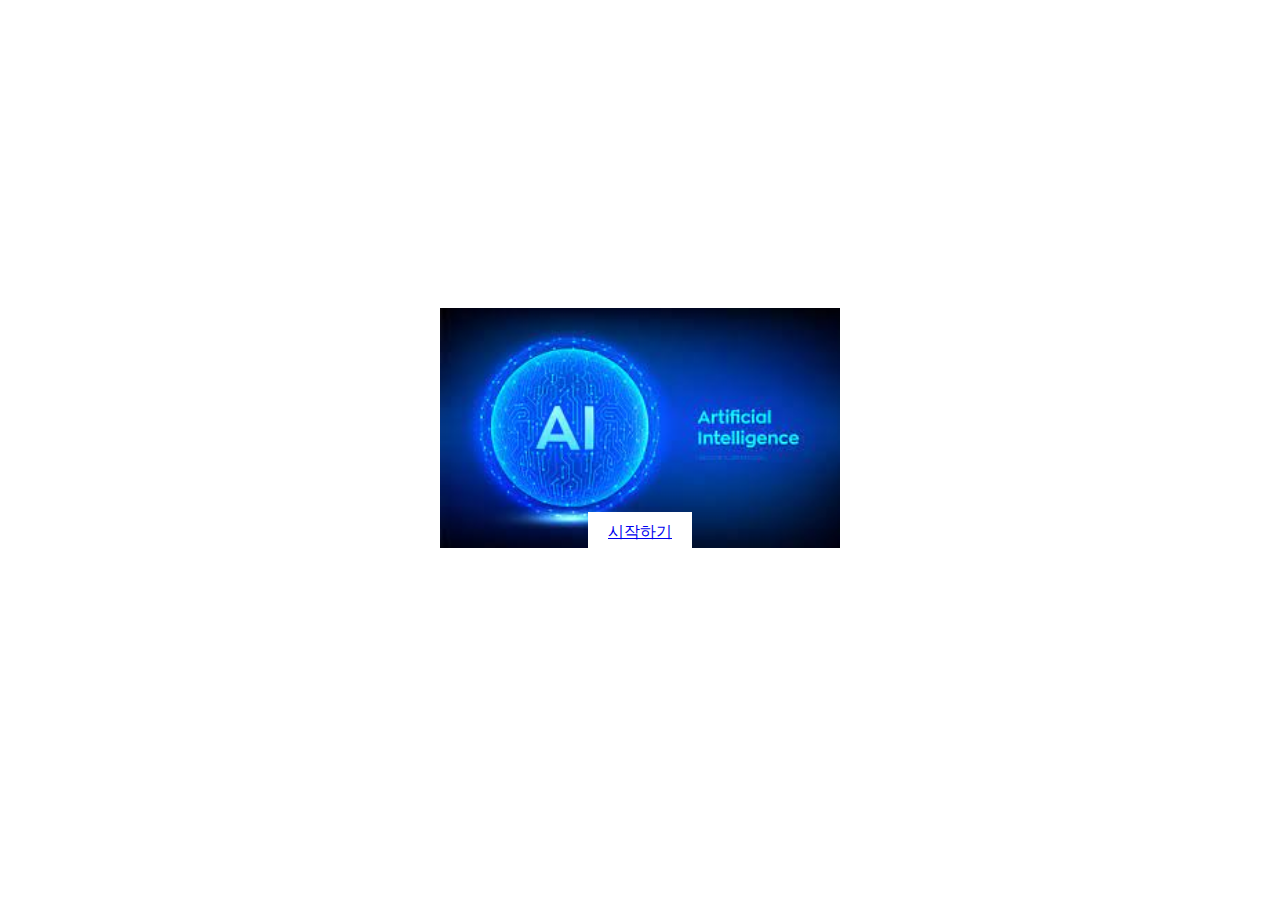
<file: index.html>
<!DOCTYPE html>
<html lang="ko">
<head>
    <meta charset="UTF-8">
    <meta http-equiv="X-UA-Compatible" content="IE=edge">
    <meta name="viewport" content="width=device-width, initial-scale=1.0">
    <link rel="stylesheet" href="style.css">
    <title>AI 첫걸음</title>
</head>
<body>
    <div class="container-full">
        <div>
            <img src="main.png" width="400px"/>
        </div>
        <div class="custom_btn">
            <a href="s1/index.html">시작하기</a>
        </div>
    </div>
    
    
    
</body>
</html>
</file>
<file: style.css>
*{
    box-sizing: border-box;
    padding: 0;
    margin: 0;
}
.container-full{
    background-color: 3f3f3f;
    display: flex;
    flex-direction: column;
    justify-content: center;
    align-items: center;
    height: 100vh;
    width: 100vw;
}
.custom_btn{
    position: relative;
    background-color: white;
    padding: 10px 20px 10px 20px;
    bottom: 40px;
}

.custom_btn:hover{
    background-color: bisque;
}

.topbar{
    background-color: bisque;
    height: 70px;
    width: 100%;
}

.main-body{
    background-color: blue;
    flex:1;
    width: 100%;
}

.footer{
    background-color: white;
    height: 60px;
    width: 100%;
}
</file>
